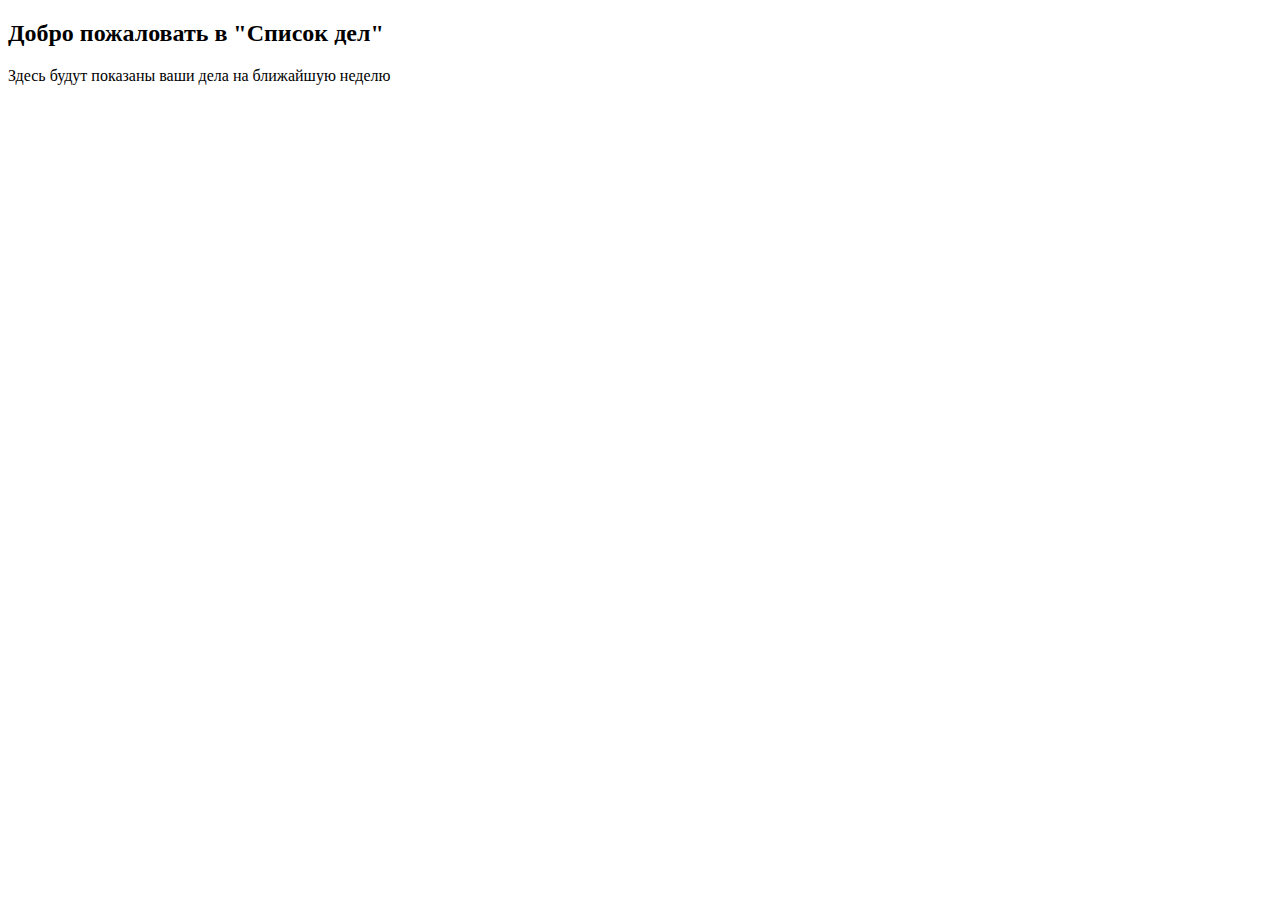
<file: week_days/templates/week_days/greeting.html>
<!DOCTYPE html>
<html lang="en">
<head>
    <meta charset="UTF-8">
    <title>Greeting</title>
</head>
<body>
    <h2>Добро пожаловать в "Список дел"</h2>
    <p>Здесь будут показаны ваши дела на ближайшую неделю</p>
</body>
</html>
</file>
